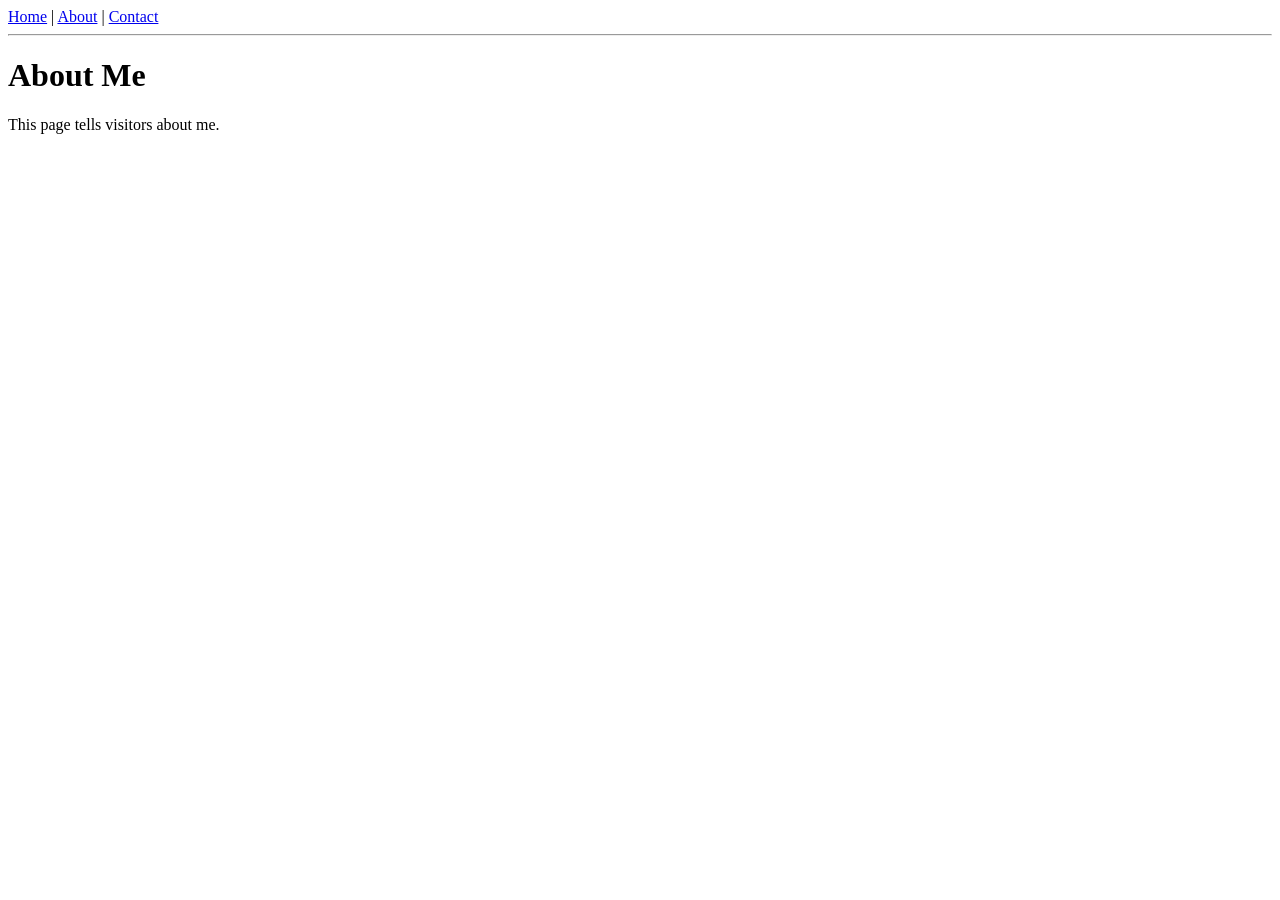
<file: public/about.html>
<!DOCTYPE html>
<html>

<head>
<title>About</title>
</head>

<body>
    
<nav>

<a href="/">Home</a> |
<a href="/about">About</a> |
<a href="/contact">Contact</a>

</nav>

<hr>

<h1>About Me</h1>

<p>This page tells visitors about me.</p>

<script>function toggleMenu() {
document.querySelector('.nav-links').classList.toggle('active');
}</script>

<script>function toggleMenu() {
    document.querySelector('.nav-links').classList.toggle('active');
}   </script>
</body>

</html>
</file>
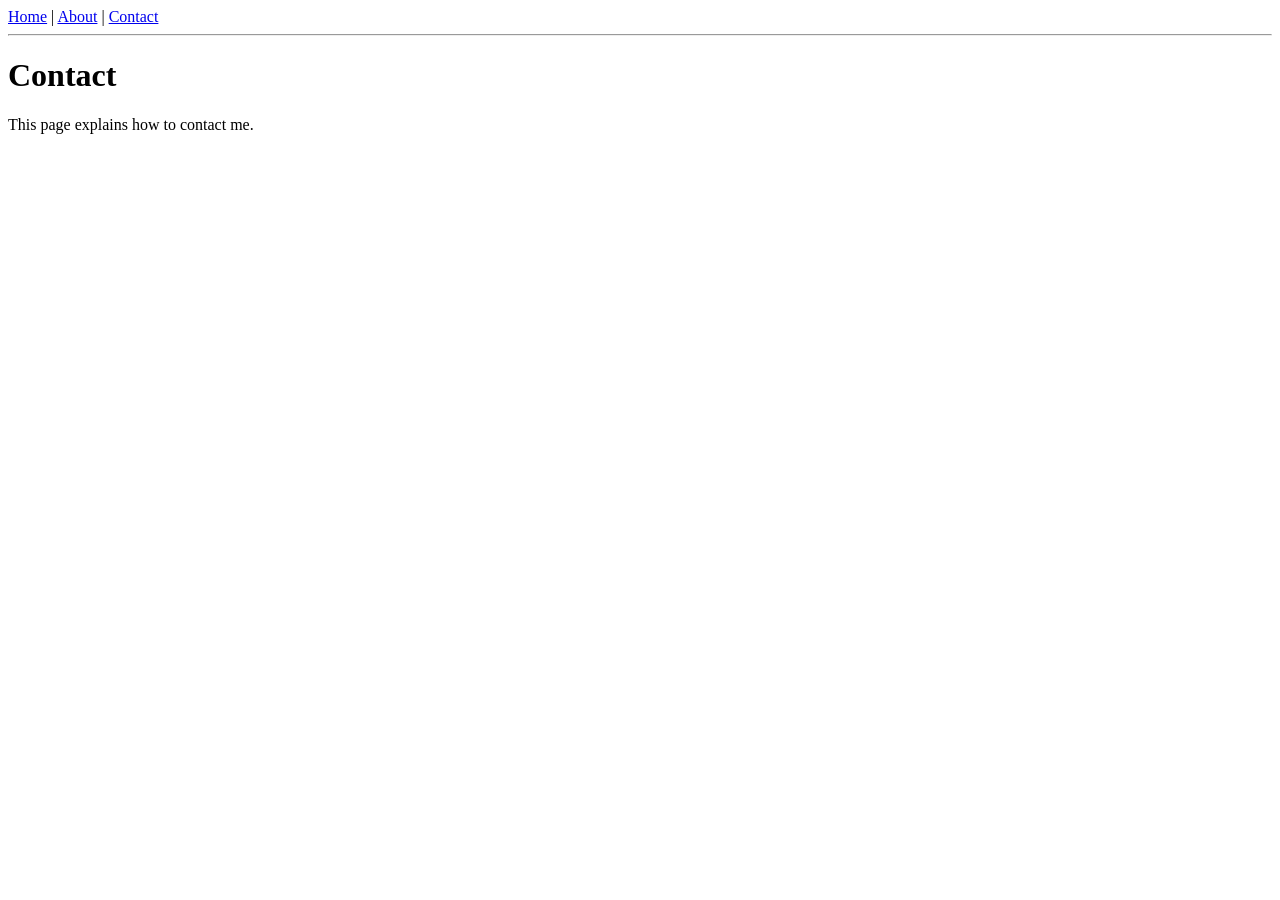
<file: public/contact.html>
<!DOCTYPE html>
<html>

<head>
<title>Contact</title>
</head>

<body>
    
<nav>

<a href="/">Home</a> |
<a href="/about">About</a> |
<a href="/contact">Contact</a>

</nav>

<hr>

<h1>Contact</h1>

<p>This page explains how to contact me.</p>

<script>function toggleMenu() {
document.querySelector('.nav-links').classList.toggle('active');
}</script>

<script>function toggleMenu() {
    document.querySelector('.nav-links').classList.toggle('active');
}   </script>
</body>

</html>
</file>
